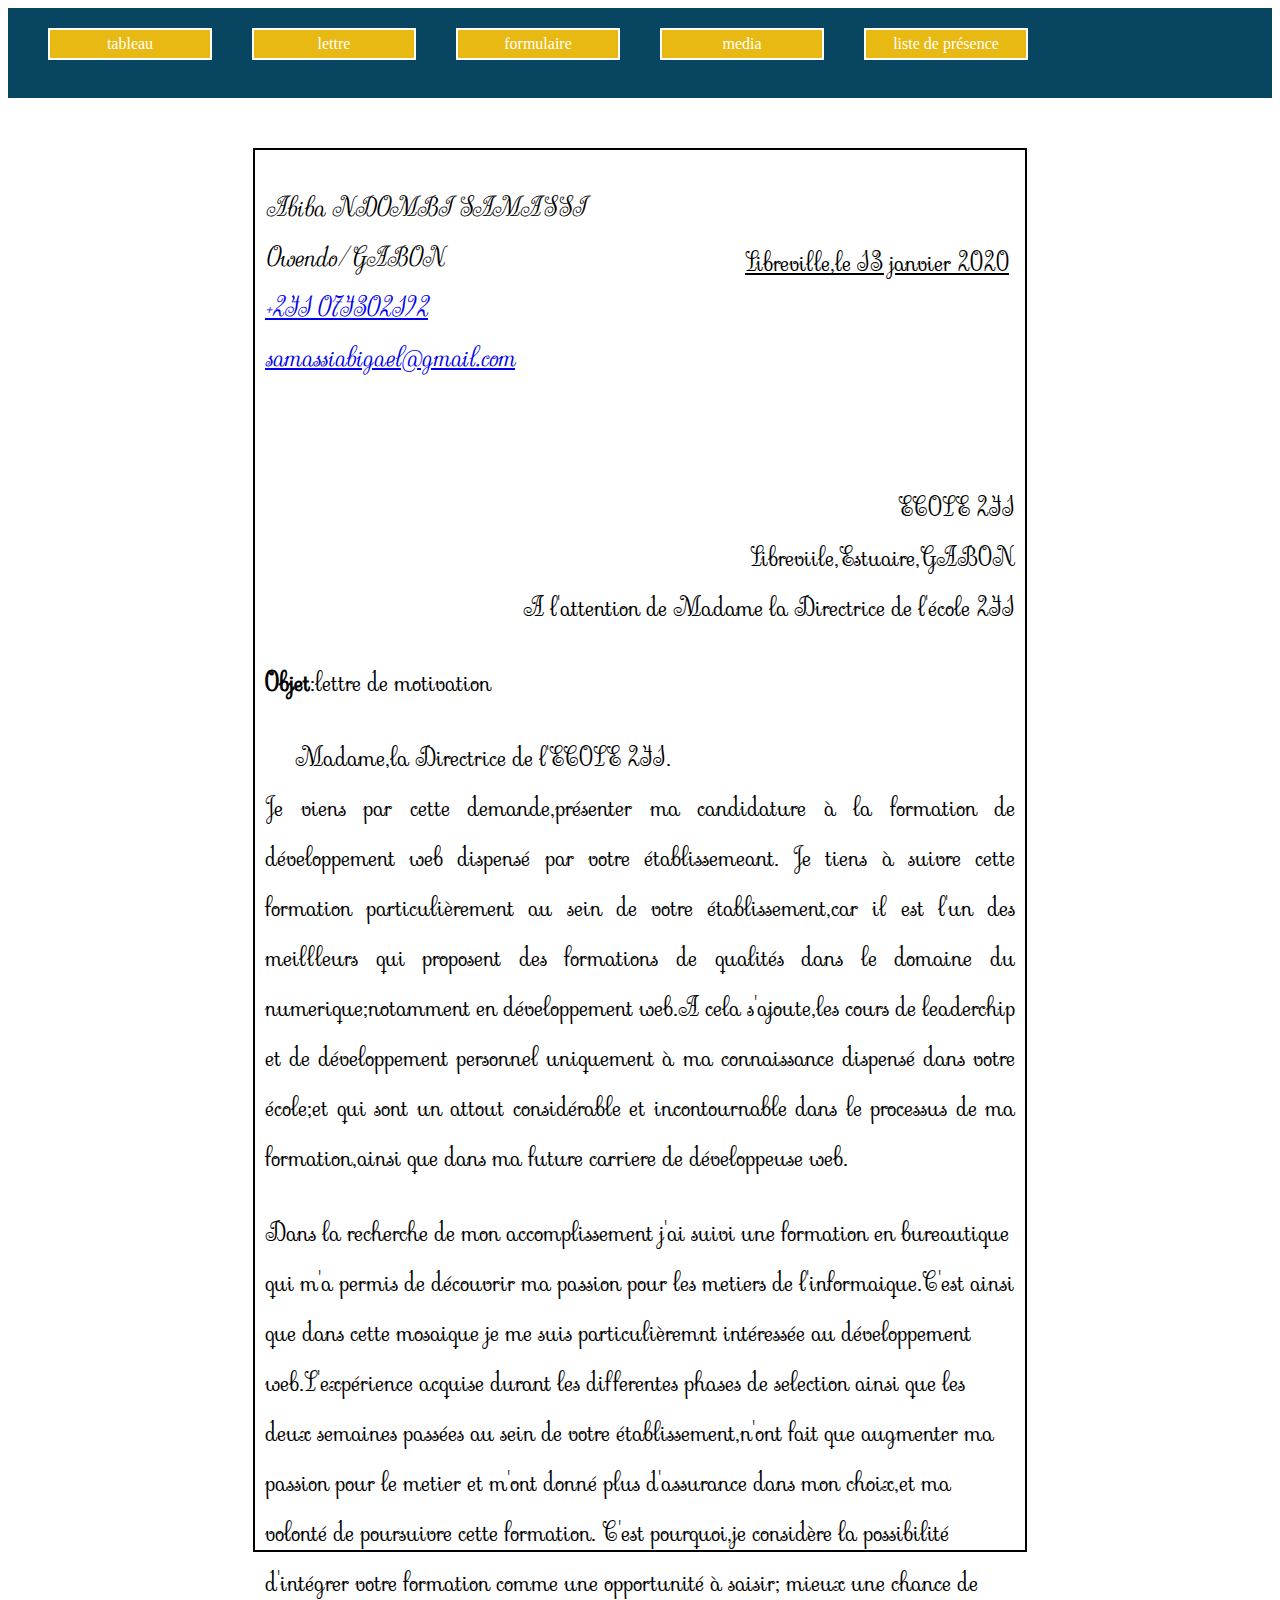
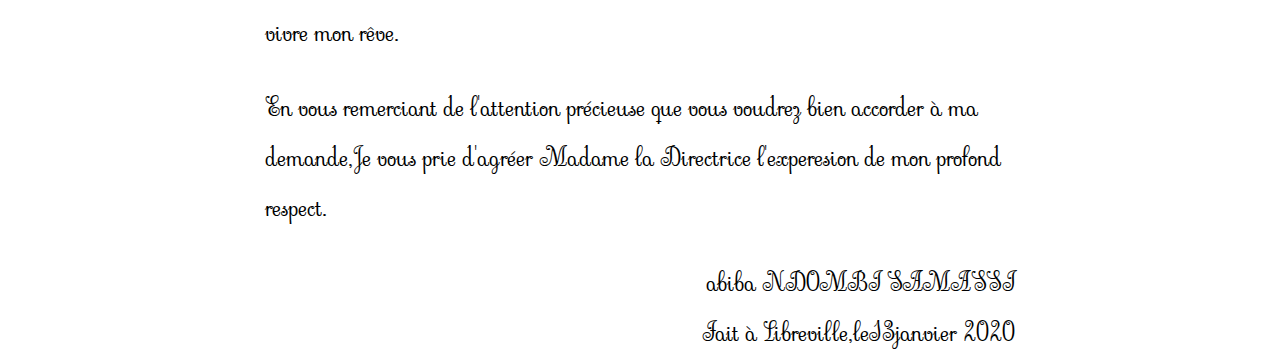
<file: index.html>
<!DOCTYPE html>
<html lang="fr">
	<head>
		<title>lettre de motivation</title>
        <meta charset="utf-8"/>
        <meta name="autor" content="NDOMBI SAMASSI ABIBA">
        <link rel="icon" type="image/x-icon" sizes=16*16 href="../site/assets/img/abi.jpg" />
        <link rel="stylesheet" type="text/css" href="style.css"/>
        <link href="https://fonts.googleapis.com/css?family=Sevillana|Tangerine&display=swap" rel="stylesheet"/>
    </head>
		<body>
			<header>
				<nav>
		    	<ul>
		      <li><a href="https://abigaelsamassi.github.io/tableau/"target="_blank">tableau</a></li>
		      <li><a href="https://abigaelsamassi.github.io/lettre/"target="_blank">lettre</a></li>
		      <li><a href="https://abigaelsamassi.github.io/formulaire/"target="_blank">formulaire</a></li>
		      <li><a href=" https://abigaelsamassi.github.io/media2/"target="_blank">media</a></li>
		      <li><a href="https://abigaelsamassi.github.io/liste de présence/"target="_blank">liste de présence</a></li>
		      </ul></nav>
		  </header>
			

			<div class="lettre">
			<address>
			<p class="nom">Abiba NDOMBI SAMASSI<br/>Owendo/GABON<br/><a href="tel:+241 074302192">+241 074302192<br/>
			<a href="mailto:samassiabigael@gmail.com">samassiabigael@gmail.com</a></address>
			<time class="time" datetime=" 13-01-2020"> <u>Libreville,le 13 janvier 2020</u></time>

			
			<p class="info">ECOLE 241<br/>Libreviile,Estuaire,GABON <br/> A l'attention de Madame la Directrice  de l'école 241</p>
			<p class="objet"><b>Objet</b>:lettre de motivation</p>

			<p class="PD"> Madame,la Directrice de l'ECOLE 241.<br/>Je viens par cette demande,présenter ma candidature à la formation  de développement web dispensé par votre établissemeant.
	               Je tiens à suivre cette formation particulièrement au sein de votre
				   établissement,car il est l'un des meillleurs qui proposent des 
				   formations de qualités dans le domaine du numerique;notamment en 
				   développement web.A cela s'ajoute,les cours de leaderchip et de
				   développement personnel uniquement à ma connaissance dispensé dans votre
				   école;et qui sont un attout considérable et incontournable dans le processus
				   de ma formation,ainsi que dans ma future carriere de développeuse web.</p>

		    <p>Dans la recherche de mon accomplissement j'ai suivi une formation en bureautique  qui m'a
				permis de découvrir ma passion pour les metiers de l'informaique.C'est ainsi que  dans cette
				   mosaique je me suis particulièremnt intéressée au développement web.L'expérience
				   acquise durant les differentes phases de selection ainsi que les deux semaines
	              passées au sein de votre établissement,n'ont fait que augmenter ma passion pour le metier 
				  et m'ont donné plus d'assurance dans mon choix,et ma volonté de poursuivre cette formation.
				  C'est pourquoi,je considère la possibilité d'intégrer votre formation comme une 
				  opportunité à saisir; mieux une chance de vivre mon rêve.</p> 
		    <p> En vous remerciant de l'attention précieuse que vous voudrez bien accorder à ma demande,Je vous prie d'agréer Madame la 
	             Directrice l'experesion de mon profond respect.</p>
	        <p class="fin">abiba NDOMBI SAMASSI<br/>Fait à Libreville,le<time datetime="13-01-2020">13janvier 2020</time> </p>
	       
	        <div/>
    </body>
</html>
</file>
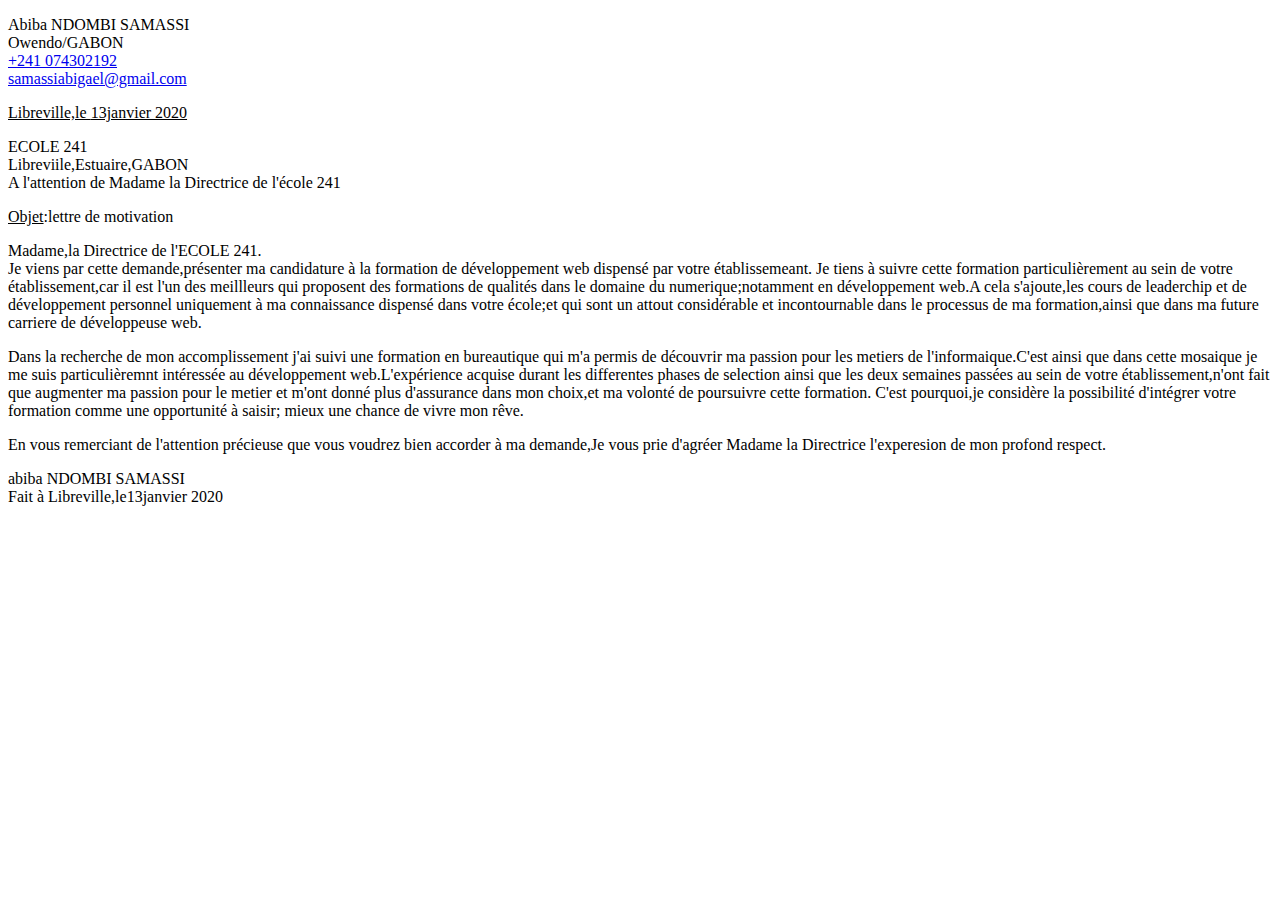
<file: lettre/l2.html>
<!DOCTYPE html>
<html lang="fr">
	<head>
		<title>lettre de motivation></title>
        <meta charset="utf-8"/>
        <meta name="autor" content="NDOMBI SAMASSI ABIBA">
        <meta name="description" content=" cette page est créer pour la mise en pratiaue de mes connaissance en html">
        <link rel="icon" href="fav.png" type="images/fav-icon">
    </head>
	<body>
		<p>Abiba NDOMBI SAMASSI<br/>Owendo/GABON<br/><a href="tel:+241 074302192">+241 074302192<br/>
		<a href="mailto:samassiabigael@gmail.com">samassiabigael@gmail.com</a></p>

		<p><u>Libreville,le <time datetime=" 13-01-2020">13janvier 2020</time></u></p>

		<p>ECOLE 241<br/>Libreviile,Estuaire,GABON <br/> A l'attention de Madame la Directrice  de l'école 241</p>
		<p><u>Objet</u>:lettre de motivation</p>

		<p> Madame,la Directrice de l'ECOLE 241.<br/>Je viens par cette demande,présenter ma candidature à la formation  de 
			développement web dispensé par votre établissemeant.
               Je tiens à suivre cette formation particulièrement au sein de votre
			   établissement,car il est l'un des meillleurs qui proposent des 
			   formations de qualités dans le domaine du numerique;notamment en 
			   développement web.A cela s'ajoute,les cours de leaderchip et de
			   développement personnel uniquement à ma connaissance dispensé dans votre
			   école;et qui sont un attout considérable et incontournable dans le processus
			   de ma formation,ainsi que dans ma future carriere de développeuse web.</p>

	    <p>Dans la recherche de mon accomplissement j'ai suivi une formation en bureautique  qui m'a
			permis de découvrir ma passion pour les metiers de l'informaique.C'est ainsi que  dans cette
			   mosaique je me suis particulièremnt intéressée au développement web.L'expérience
			   acquise durant les differentes phases de selection ainsi que les deux semaines
              passées au sein de votre établissement,n'ont fait que augmenter ma passion pour le metier 
			  et m'ont donné plus d'assurance dans mon choix,et ma volonté de poursuivre cette formation.
			  C'est pourquoi,je considère la possibilité d'intégrer votre formation comme une 
			  opportunité à saisir; mieux une chance de vivre mon rêve.</p> 
	    <p> En vous remerciant de l'attention précieuse que vous voudrez bien accorder à ma demande,Je vous prie d'agréer Madame la 
             Directrice l'experesion de mon profond respect.</p>
        <p>abiba NDOMBI SAMASSI<br/>Fait à Libreville,le<time datetime="13-01-2020">13janvier 2020</time>
    </body>
</html>
</file>
<file: style.css>
@font-family

body{
  border-color: blue;
}
  header{
  height: 10vh;
  background-color:#084561;
  color: white;
}

.lettre{
    border:2px solid black;
    font-size:25px;
    width:750px;
    height:1400px;
    left:18%;
    font-family: 'Sevillana', cursive;
    margin:50PX auto;
   padding:0 10px ;
 }     

.date{
	text-align:right;
} 

.info{
	text-align:right;

}

.objet{
   text-align:left;
} 

.nom{
  padding-left: 0
  margin-left:0;
  
}

.fin{
    text-align:right;
    
}

.time{
    
    position:relative;
    top: -170px;
    right: -480px;
    
}

.PD{
    text-align: justify;
    text-indent: 30PX;

    }
    ul{
   list-style-type: none;
   margin:0px;
   padding:0;
}

li{
  float:left;
  margin-left:40px;
  margin-top:20px 
}

ul li a {
  
  float: left;
  width:150px;
  background-color:#e8b912;
  color: white;
  text-decoration: none;
  text-align: center;
  padding:5px;
  border: 2px solid;
  overflow:hidden;
  display: block;
} 
ul li a:hover {
  background-color:blue;

  }
</file>
